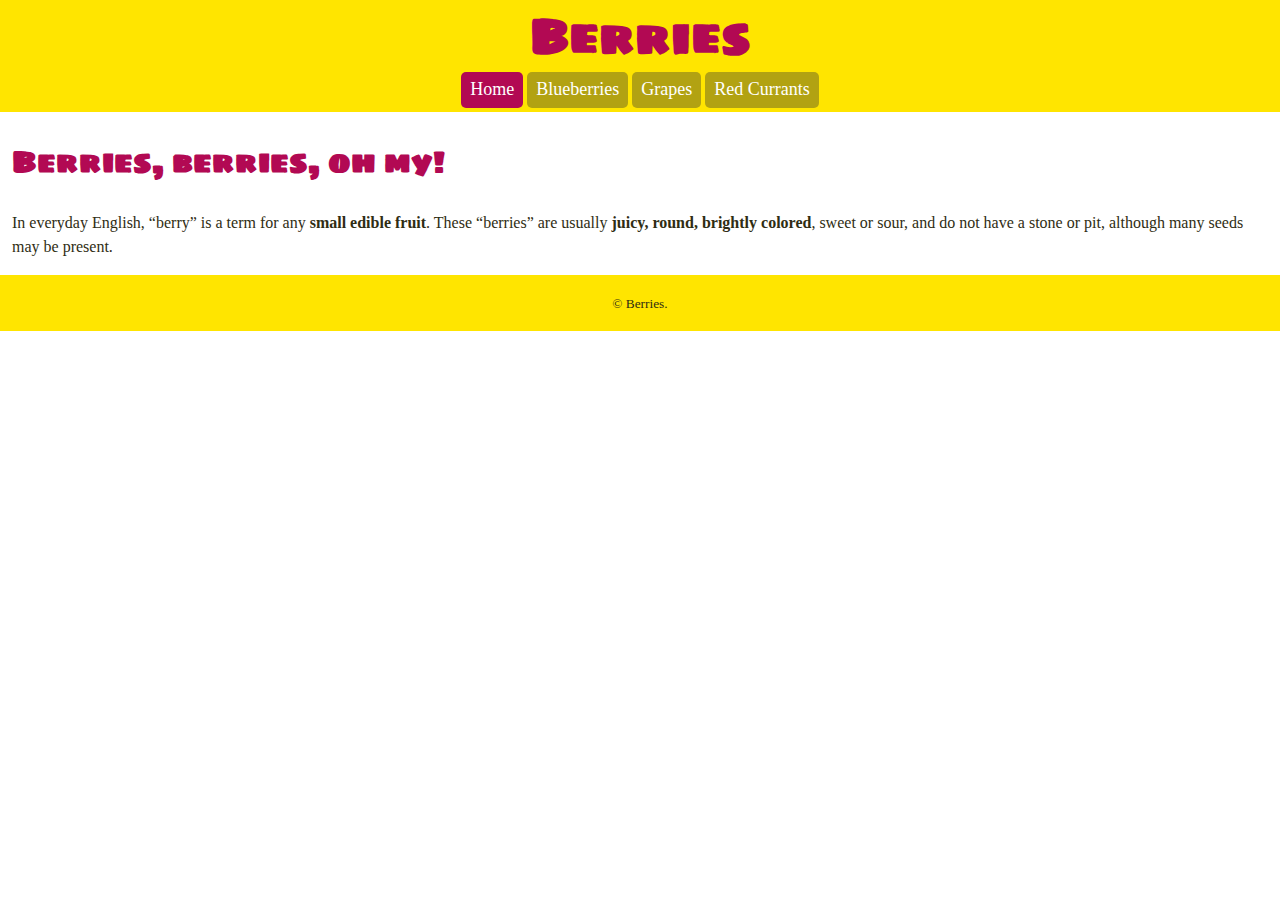
<file: index.html>
<!DOCTYPE html>
<html lang="en-us">
<head>
  <meta charset="utf-8">
  <title>Berries</title>
  <link rel="stylesheet" href="css/main.css">
  <link href="https://fonts.googleapis.com/css?family=Sigmar+One&display=swap" rel="stylesheet">
  <meta name="viewport" content="width=device-width,initial-scale=1">
</head>
<body>

  <header>
    <h1>Berries</h1>
    <nav>
      <ul class="nav">
        <li><a class="current" href="index.html">Home</a></li>
        <li><a href="blueberries.html">Blueberries</a></li>
        <li><a href="grapes.html">Grapes</a></li>
        <li><a href="red-currants.html">Red Currants</a></li>
      </ul>
    </nav>
  </header>

  <main>
    <h2>Berries, berries, oh my!</h2>
    <p>In everyday English, “berry” is a term for any <strong>small edible fruit</strong>. These “berries” are usually <strong>juicy, round, brightly colored</strong>, sweet or sour, and do not have a stone or pit, although many seeds may be present.</p>
  </main>

  <footer><small>© Berries.</small></footer>

</body>

</html>
</file>
<file: css/main.css>
html {
  font-family: Georgia;
  color: #2f2d13;
  box-sizing: border-box;
  line-height: 1.5;
}

*, *::before, *::after {
  box-sizing: inherit;
}

body {
  margin: 0;
}

header {
  background-color: #ffe500;
  width: 100%;
  margin: 0;
}

h1 {
  margin: 0;
  font-size: 3rem;
  text-align: center;
  font-family: "Sigmar One", sans-serif;
  color: #b20953;
}

h2 {
  font-family: "Sigmar One", sans-serif;
  margin: .9em 0;
  font-size: 1.875rem;
  color: #b20953;
}

.nav {
  text-align: center;
  padding: 0;
  margin: 0;
  list-style-type: none;
}

.nav li {
  display: inline-block;
}

.nav a {
  margin-bottom: .2em;
  padding: .2em .5em .3em;
  font-size: 1.125rem;
  display: inline-block;
  border-radius: 5px;
  color: #fff;
  background-color: #b2a212;
  text-decoration: none;
}

.nav .current {
  background-color: #b20953;
}

.nav a:hover {
  background-color: #cc1465;
}

img {
  display: block;
  width: 100%;
}

main {
  padding: 0 .75em;
}

p {
  font-size: 1rem;
}

footer {
  background-color: #ffe500;
  padding: 1em;
  text-align: center;
}
</file>
